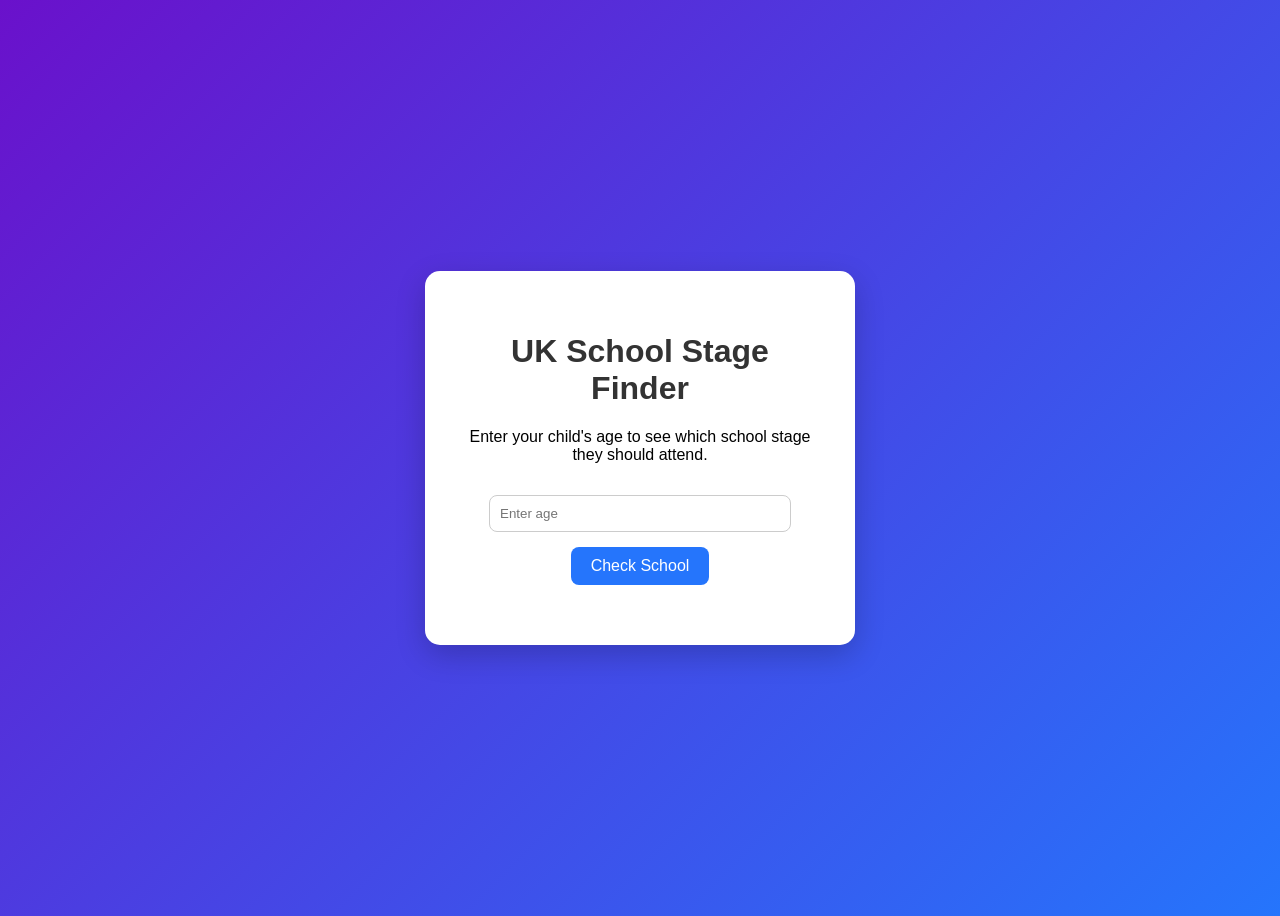
<file: ch4_Operators/school/index.html>
<!DOCTYPE html>
<html lang="en">
<head>
<meta charset="UTF-8">
<title>UK School Finder</title>
<link rel="stylesheet" href="style.css">
</head>
<body>

<div class="container">
    <h1>UK School Stage Finder</h1>
    <p>Enter your child's age to see which school stage they should attend.</p>

    <input type="number" id="age" placeholder="Enter age">

    <button onclick="checkSchool()">Check School</button>

    <h2 id="result"></h2>
</div>

<script src="script.js"></script>  
</body>
</html>
</file>
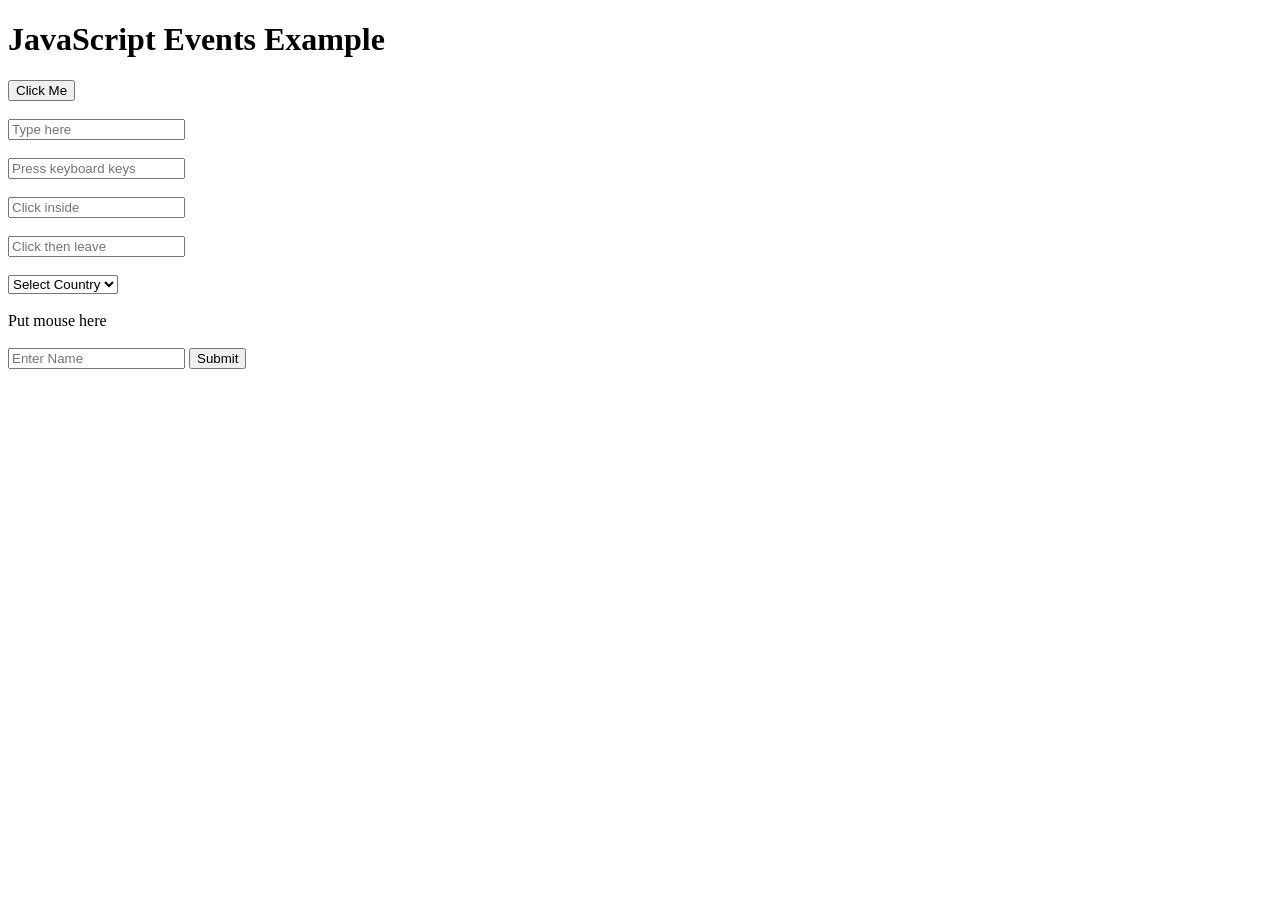
<file: ch12_Events/all_events.html>
<!DOCTYPE html>
<html>
<head>
    <title>JavaScript Events</title>
</head>
<body>

    <h1>JavaScript Events Example</h1>

    <!-- CLICK EVENT -->
    <button id="btn">Click Me</button>
    <br><br>

    <!-- INPUT EVENT -->
    <input type="text" id="inputBox" placeholder="Type here">
    <br><br>

    <!-- KEYUP EVENT -->
    <input type="text" id="keyBox" placeholder="Press keyboard keys">
    <br><br>

    <!-- FOCUS EVENT -->
    <input type="text" id="focusBox" placeholder="Click inside">
    <br><br>

    <!-- BLUR EVENT -->
    <input type="text" id="blurBox" placeholder="Click then leave">
    <br><br>

    <!-- CHANGE EVENT -->
    <select id="country">
        <option>Select Country</option>
        <option>Saudi Arabia</option>
        <option>UK</option>
        <option>USA</option>
    </select>

    <br><br>

    <!-- MOUSEOVER + MOUSEOUT -->
    <div id="box">
        Put mouse here
    </div>

    <br>

    <!-- SUBMIT EVENT -->
    <form id="myForm">
        <input type="text" placeholder="Enter Name">
        <button type="submit">Submit</button>
    </form>


    <script>

        // ====================
        // CLICK EVENT
        // ====================
        document.getElementById("btn")
        .addEventListener("click", function () {

            console.log("Button clicked");

        });



        // ====================
        // INPUT EVENT
        // ====================
        document.getElementById("inputBox")
        .addEventListener("input", function () {

            console.log("Typing:",
            this.value);

        });



        // ====================
        // KEYUP EVENT
        // ====================
        document.getElementById("keyBox")
        .addEventListener("keyup",
        function (event) {

            console.log("Key pressed:",
            event.key);

        });



        // ====================
        // FOCUS EVENT
        // ====================
        document.getElementById("focusBox")
        .addEventListener("focus",
        function () {

            console.log("Input focused");

        });



        // ====================
        // BLUR EVENT
        // ====================
        document.getElementById("blurBox")
        .addEventListener("blur",
        function () {

            console.log("You left input");

        });



        // ====================
        // CHANGE EVENT
        // ====================
        document.getElementById("country")
        .addEventListener("change",
        function () {

            console.log("Selected:",
            this.value);

        });



        // ====================
        // MOUSEOVER EVENT
        // ====================
        document.getElementById("box")
        .addEventListener("mouseover",
        function () {

            console.log("Mouse over box");

        });



        // ====================
        // MOUSEOUT EVENT
        // ====================
        document.getElementById("box")
        .addEventListener("mouseout",
        function () {

            console.log("Mouse left box");

        });



        // ====================
        // SUBMIT EVENT
        // ====================
        document.getElementById("myForm")
        .addEventListener("submit",
        function (event) {

            event.preventDefault();

            console.log("Form submitted");

        });

    </script>

</body>
</html>
</file>
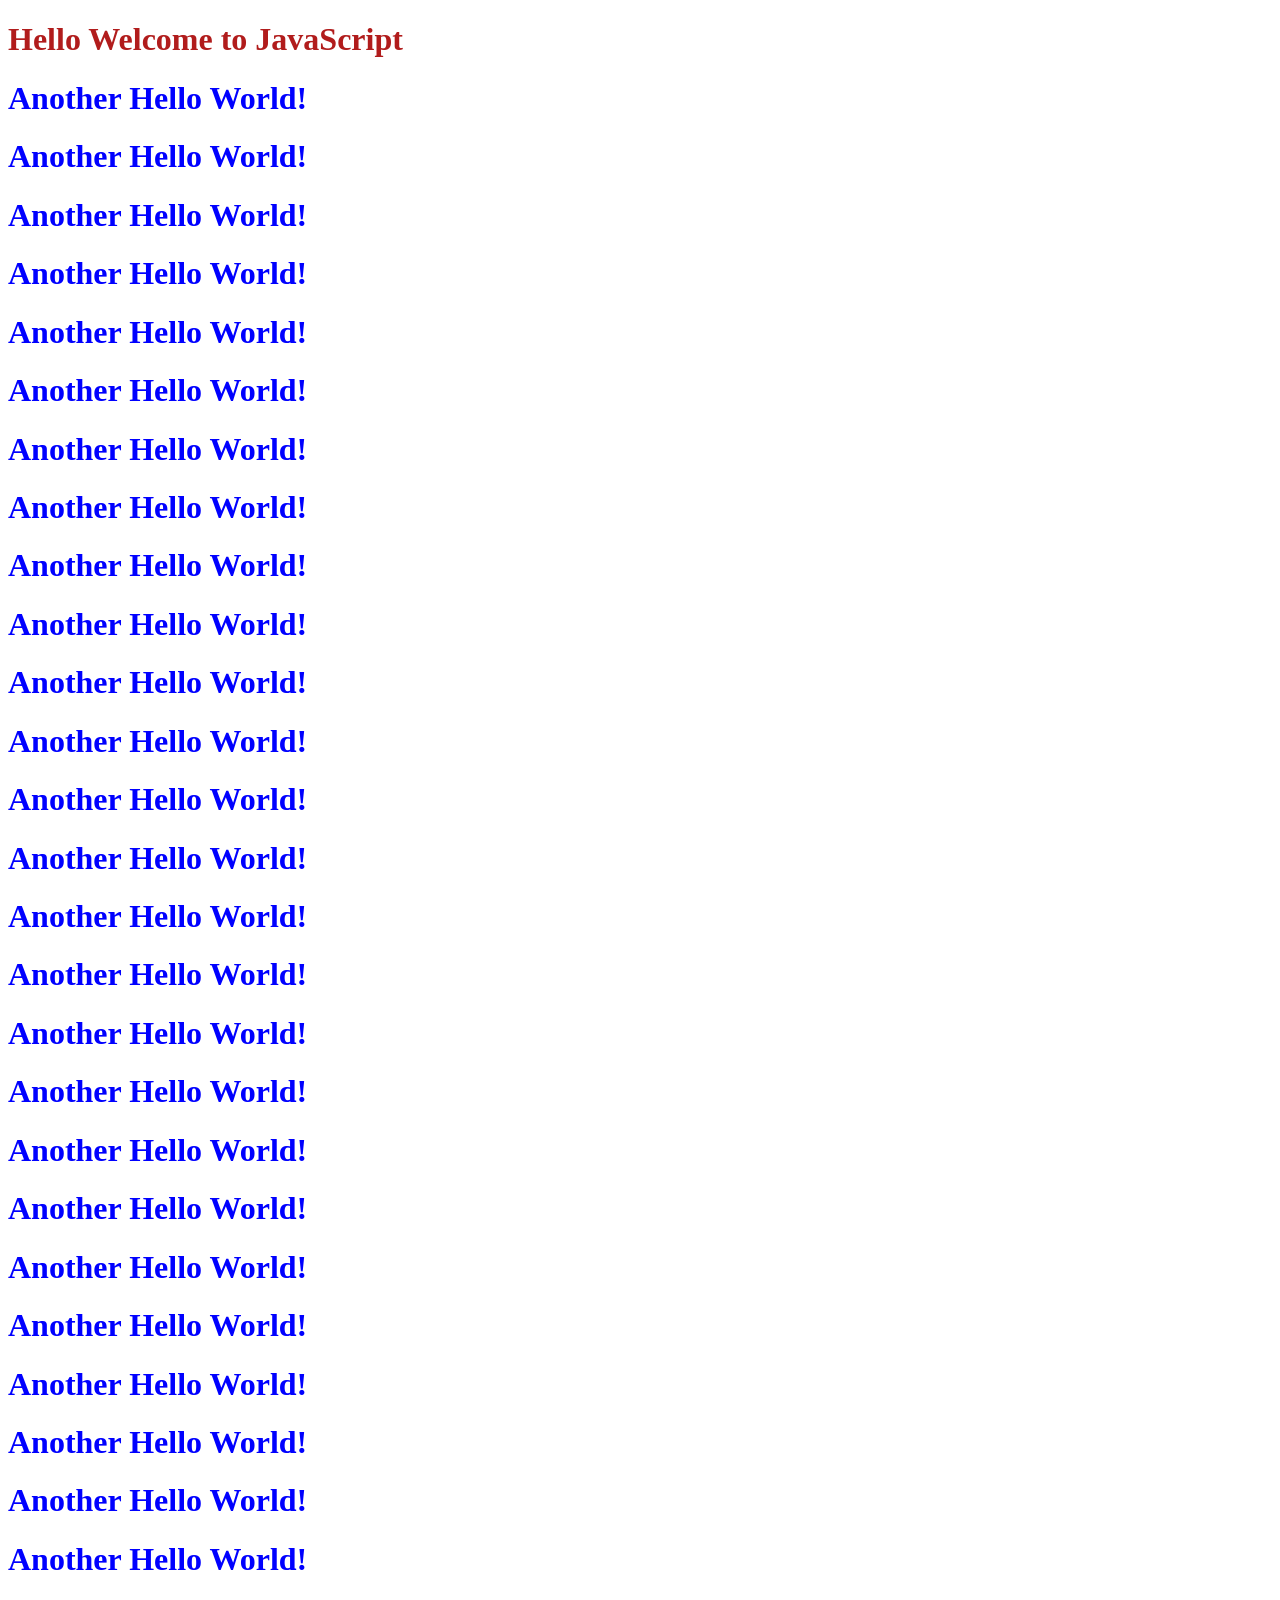
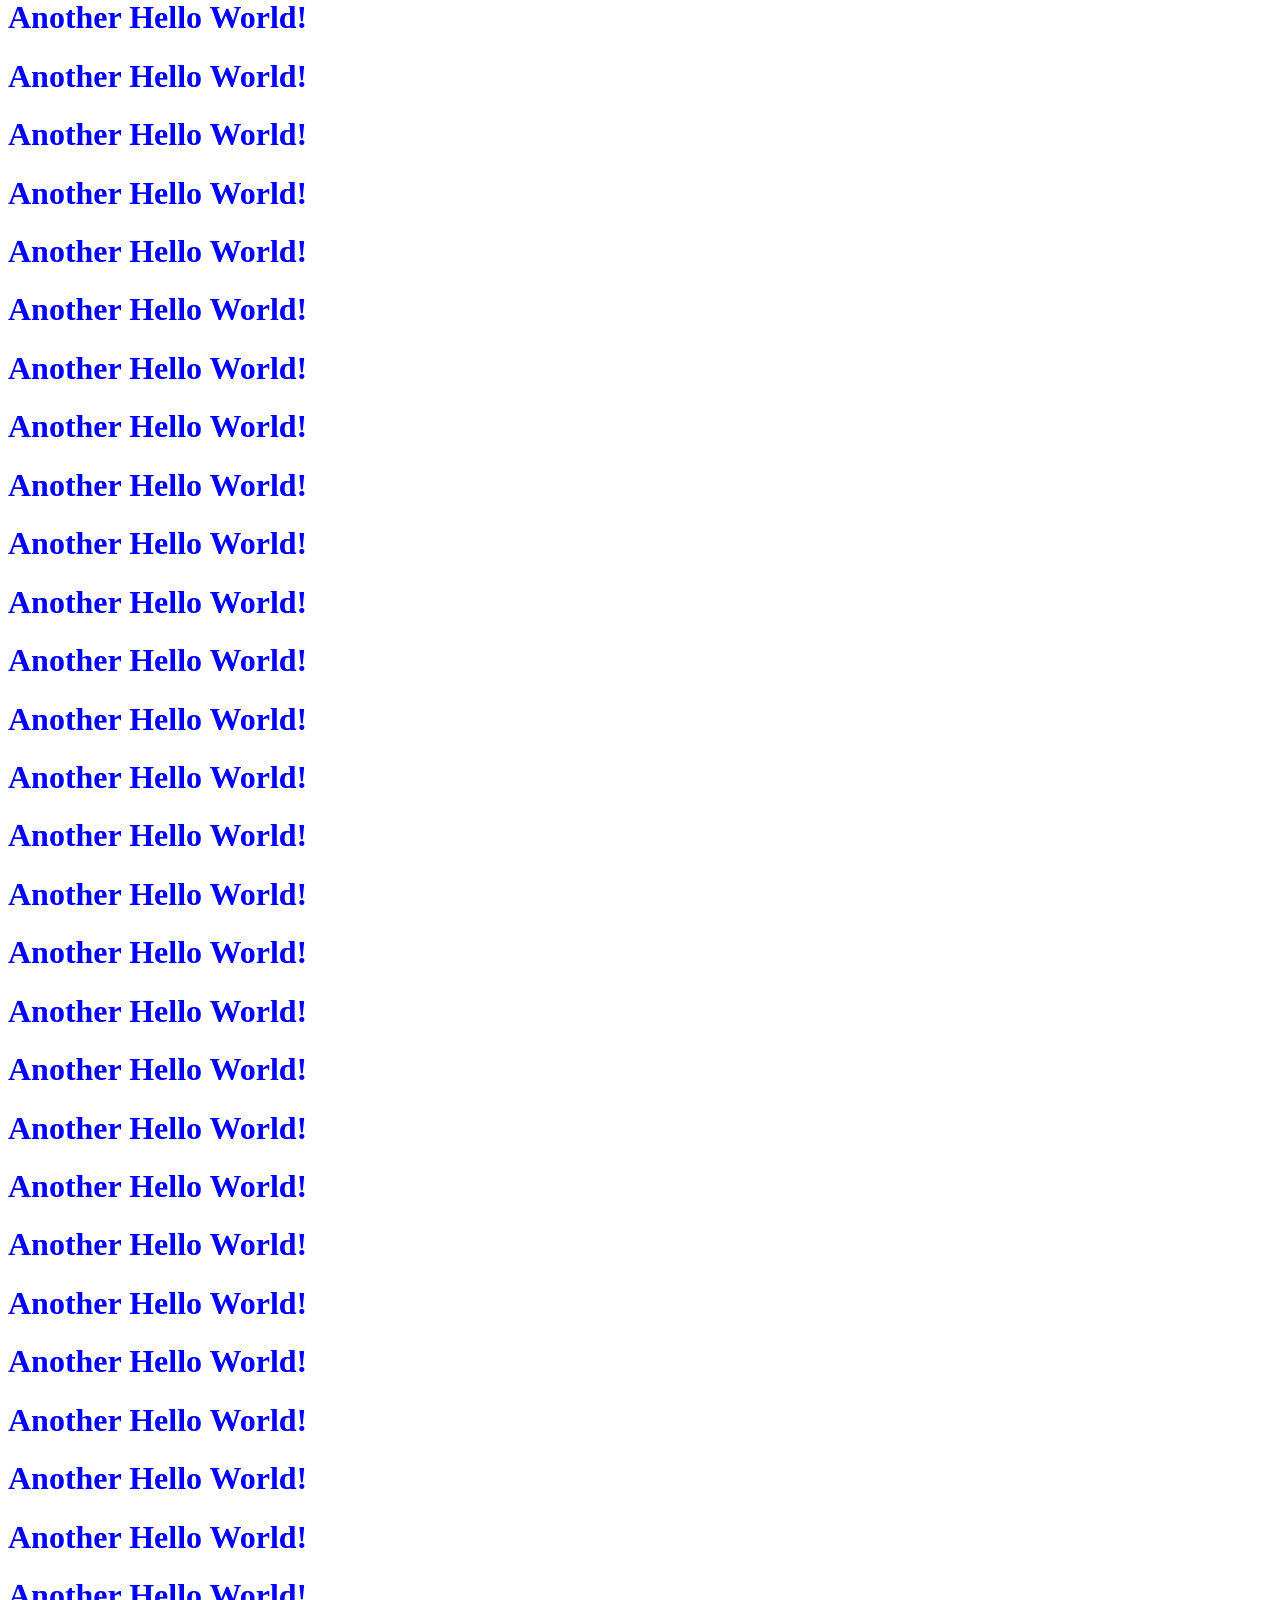
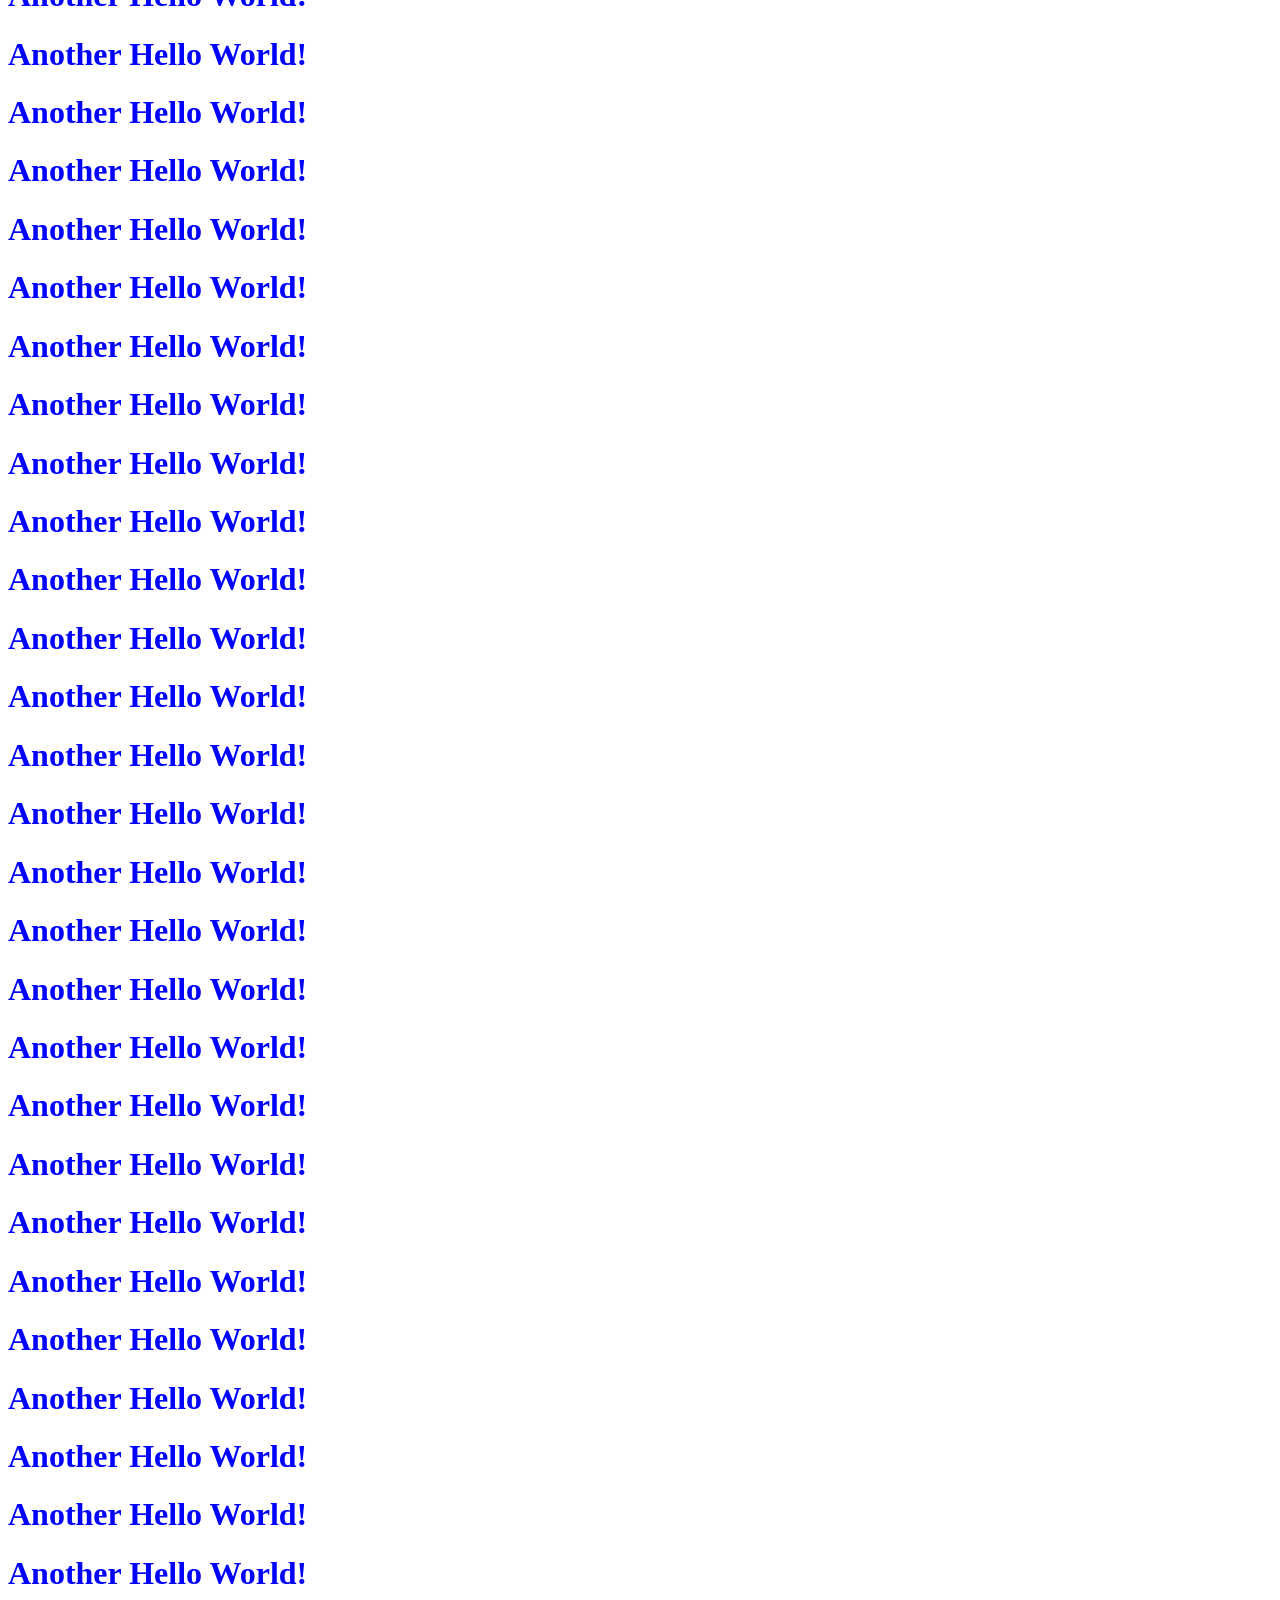
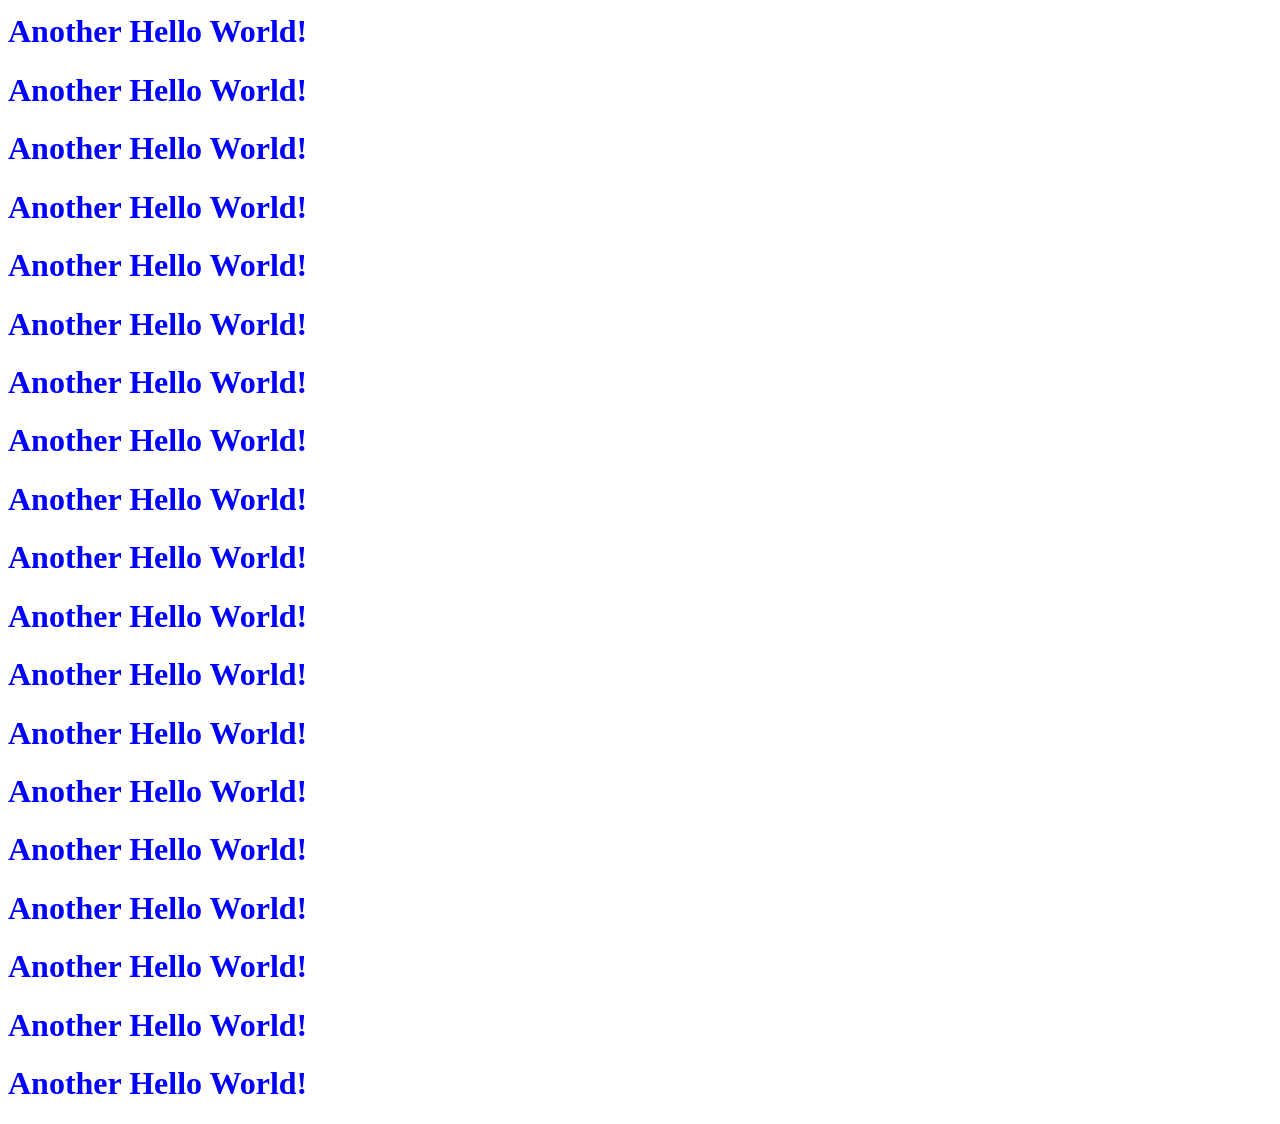
<file: ch1_intro/script.html>
<!DOCTYPE html>
<html lang="en">
<head>
    <meta charset="UTF-8">
    <meta name="viewport" content="width=device-width, initial-scale=1.0">
    <title>Document</title>
</head>
<style>

    h1 {
        color: rgb(177, 28, 28);
    }
</style>

<body>
    <h1>Hello Welcome to JavaScript</h1>

    <script>
    alert("Hello World!")
    
    for (var i= 0; i < 100; i++) {
        var anotherH1 = document.createElement("h1");
    anotherH1.textContent = "Another Hello World!";
    document.body.appendChild(anotherH1);
    anotherH1.style.color = "blue"; }

</script>
</body>
</html>
</file>
<file: ch4_Operators/school/style.css>
body{
    font-family: Arial, Helvetica, sans-serif;
    background: linear-gradient(135deg,#6a11cb,#2575fc);
    height:100vh;
    display:flex;
    justify-content:center;
    align-items:center;
}

.container{
    background:white;
    padding:40px;
    border-radius:15px;
    text-align:center;
    box-shadow:0 10px 30px rgba(0,0,0,0.2);
    width:350px;
}

h1{
    color:#333;
}

input{
    padding:10px;
    width:80%;
    margin:15px 0;
    border-radius:8px;
    border:1px solid #ccc;
}

button{
    padding:10px 20px;
    border:none;
    border-radius:8px;
    background:#2575fc;
    color:white;
    font-size:16px;
    cursor:pointer;
}

button:hover{
    background:#1a5ad7;
}

#result{
    margin-top:20px;
    color:#444;
}
</file>
